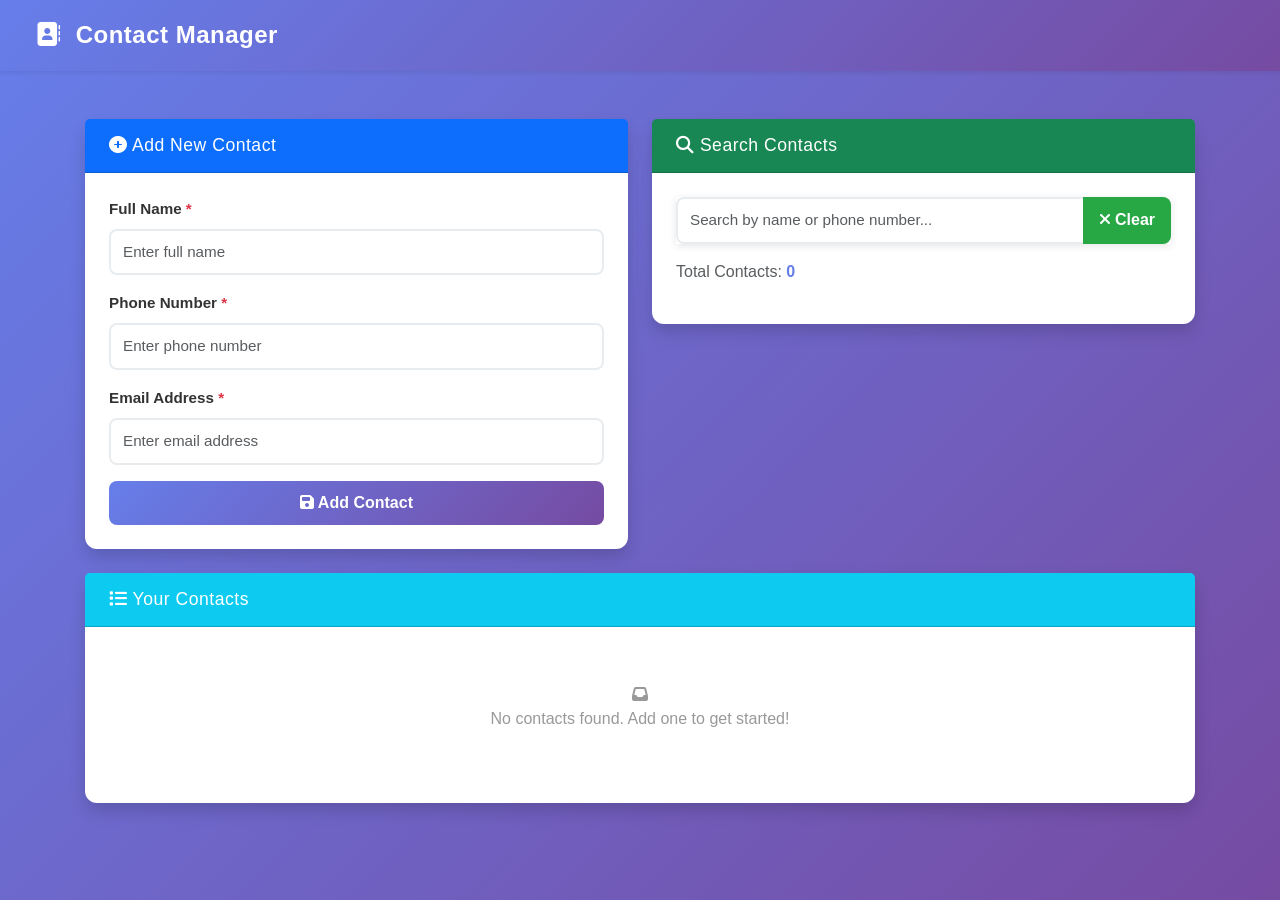
<file: index.html>
<!DOCTYPE html>
<html lang="en">
<head>
    <meta charset="UTF-8">
    <meta name="viewport" content="width=device-width, initial-scale=1.0">
    <title>Contact Manager GG</title>
    
    <!-- Bootstrap CSS -->
    <link href="https://cdn.jsdelivr.net/npm/bootstrap@5.3.0/dist/css/bootstrap.min.css" rel="stylesheet">
    
    <!-- Font Awesome for Icons -->
    <link rel="stylesheet" href="https://cdnjs.cloudflare.com/ajax/libs/font-awesome/6.4.0/css/all.min.css">
    
    <!-- Custom CSS -->
    <link rel="stylesheet" href="style.css">
</head>
<body>
    <!-- Navigation Bar -->
    <nav class="navbar navbar-dark bg-primary shadow-sm">
        <div class="container-fluid">
            <span class="navbar-brand mb-0 h1">
                <i class="fas fa-address-book"></i> Contact Manager
            </span>
        </div>
    </nav>

    <div class="container mt-5">
        <div class="row">
            <!-- Add Contact Form Section -->
            <div class="col-md-6 mb-4">
                <div class="card shadow">
                    <div class="card-header bg-primary text-white">
                        <h5 class="mb-0"><i class="fas fa-plus-circle"></i> Add New Contact</h5>
                    </div>
                    <div class="card-body">
                        <form id="contactForm">
                            <!-- Contact Name Input -->
                            <div class="mb-3">
                                <label for="contactName" class="form-label">Full Name <span class="text-danger">*</span></label>
                                <input type="text" class="form-control" id="contactName" placeholder="Enter full name" required>
                            </div>

                            <!-- Phone Number Input -->
                            <div class="mb-3">
                                <label for="contactPhone" class="form-label">Phone Number <span class="text-danger">*</span></label>
                                <input type="tel" class="form-control" id="contactPhone" placeholder="Enter phone number" required>
                            </div>

                            <!-- Email Input -->
                            <div class="mb-3">
                                <label for="contactEmail" class="form-label">Email Address <span class="text-danger">*</span></label>
                                <input type="email" class="form-control" id="contactEmail" placeholder="Enter email address" required>
                            </div>

                            <!-- Hidden ID field for editing -->
                            <input type="hidden" id="contactId">

                            <!-- Submit Button -->
                            <button type="submit" class="btn btn-primary w-100" id="submitBtn">
                                <i class="fas fa-save"></i> Add Contact
                            </button>
                        </form>
                    </div>
                </div>
            </div>

            <!-- Search Section -->
            <div class="col-md-6 mb-4">
                <div class="card shadow">
                    <div class="card-header bg-success text-white">
                        <h5 class="mb-0"><i class="fas fa-search"></i> Search Contacts</h5>
                    </div>
                    <div class="card-body">
                        <!-- Search Input -->
                        <div class="input-group">
                            <input type="text" class="form-control" id="searchInput" placeholder="Search by name or phone number...">
                            <button class="btn btn-success" type="button" id="clearSearchBtn">
                                <i class="fas fa-times"></i> Clear
                            </button>
                        </div>

                        <!-- Search Results Count -->
                        <div class="mt-3">
                            <p class="text-muted">Total Contacts: <span id="totalContacts">0</span></p>
                        </div>
                    </div>
                </div>
            </div>
        </div>

        <!-- Contacts List Section -->
        <div class="row">
            <div class="col-12">
                <div class="card shadow">
                    <div class="card-header bg-info text-white">
                        <h5 class="mb-0"><i class="fas fa-list"></i> Your Contacts</h5>
                    </div>
                    <div class="card-body">
                        <!-- Contacts Container -->
                        <div id="contactsList" class="row">
                            <!-- Contacts will be displayed here -->
                            <div class="col-12">
                                <p class="text-center text-muted">No contacts yet. Add one to get started!</p>
                            </div>
                        </div>
                    </div>
                </div>
            </div>
        </div>
    </div>

    <!-- Bootstrap JS -->
    <script src="https://cdn.jsdelivr.net/npm/bootstrap@5.3.0/dist/js/bootstrap.bundle.min.js"></script>
    
    <!-- Custom JavaScript -->
    <script src="script.js"></script>
</body>
</html>
</file>
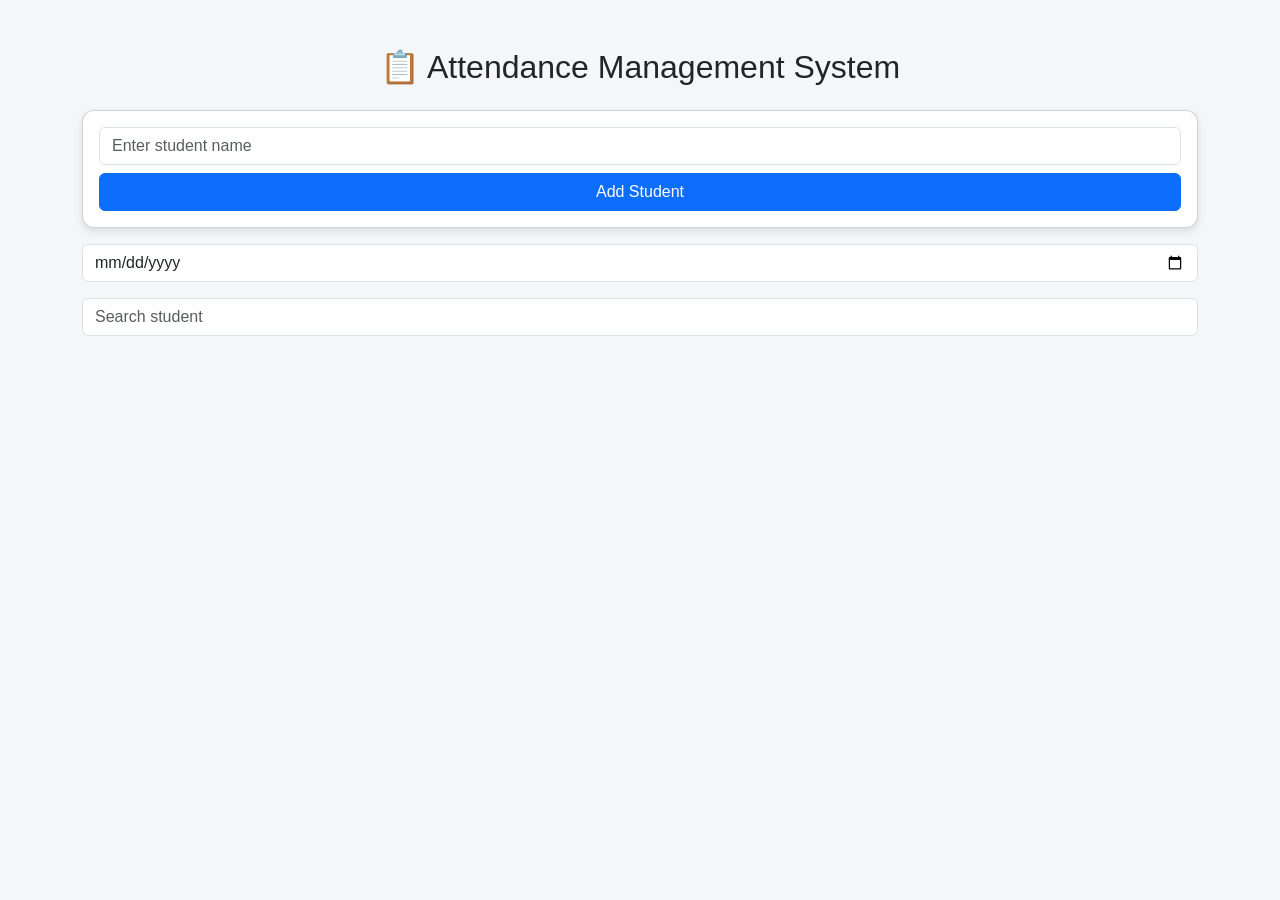
<file: attendence management system.html>
<!DOCTYPE html>
<html lang="en">
<head>
<meta charset="UTF-8">
<meta name="viewport" content="width=device-width, initial-scale=1.0">
<title>Attendance System</title>

<link href="https://cdn.jsdelivr.net/npm/bootstrap@5.3.2/dist/css/bootstrap.min.css" rel="stylesheet">

<style>
body{
    background:#f4f6f8;
    font-family:Arial;
}

.card{
    border-radius:12px;
    box-shadow:0 4px 8px rgba(0,0,0,0.1);
}

.present{
    background:#d4edda;
}

.absent{
    background:#f8d7da;
}
</style>
</head>

<body>

<div class="container mt-5">

<h2 class="text-center mb-4">📋 Attendance Management System</h2>

<!-- Add Student -->
<div class="card p-3 mb-3">
<input id="studentName" class="form-control mb-2" placeholder="Enter student name">
<button onclick="addStudent()" class="btn btn-primary w-100">Add Student</button>
</div>

<!-- Date -->
<input type="date" id="date" class="form-control mb-3">

<!-- Search -->
<input type="text" id="search" onkeyup="showStudents()" class="form-control mb-3" placeholder="Search student">

<!-- Student List -->
<div id="studentList"></div>

</div>

<script>
let students = JSON.parse(localStorage.getItem("students")) || [];

function saveData(){
    localStorage.setItem("students",JSON.stringify(students));
}

function addStudent(){
    let name=document.getElementById("studentName").value.trim();
    if(!name) return alert("Enter name");

    students.push({name:name,attendance:{}});
    saveData();
    showStudents();
    document.getElementById("studentName").value="";
}

function markAttendance(i,status){
    let date=document.getElementById("date").value;
    if(!date) return alert("Select date first");

    students[i].attendance[date]=status;
    saveData();
    showStudents();
}

function deleteStudent(i){
    if(confirm("Delete student?")){
        students.splice(i,1);
        saveData();
        showStudents();
    }
}

function getPercentage(att){
    let total=Object.keys(att).length;
    if(total==0) return "0%";

    let present=Object.values(att).filter(v=>v=="Present").length;
    return Math.round((present/total)*100)+"%";
}

function showStudents(){
    let search=document.getElementById("search").value.toLowerCase();
    let list="";

    students.forEach((s,i)=>{
        if(!s.name.toLowerCase().includes(search)) return;

        let percent=getPercentage(s.attendance);

        list+=`
        <div class="card p-3 mb-2">
            <h5>${s.name}</h5>
            <p>Attendance %: <b>${percent}</b></p>

            <button onclick="markAttendance(${i},'Present')" class="btn btn-success btn-sm">Present</button>
            <button onclick="markAttendance(${i},'Absent')" class="btn btn-danger btn-sm">Absent</button>
            <button onclick="deleteStudent(${i})" class="btn btn-dark btn-sm">Delete</button>
        </div>`;
    });

    document.getElementById("studentList").innerHTML=list;
}

showStudents();
</script>

</body>
</html>
</file>
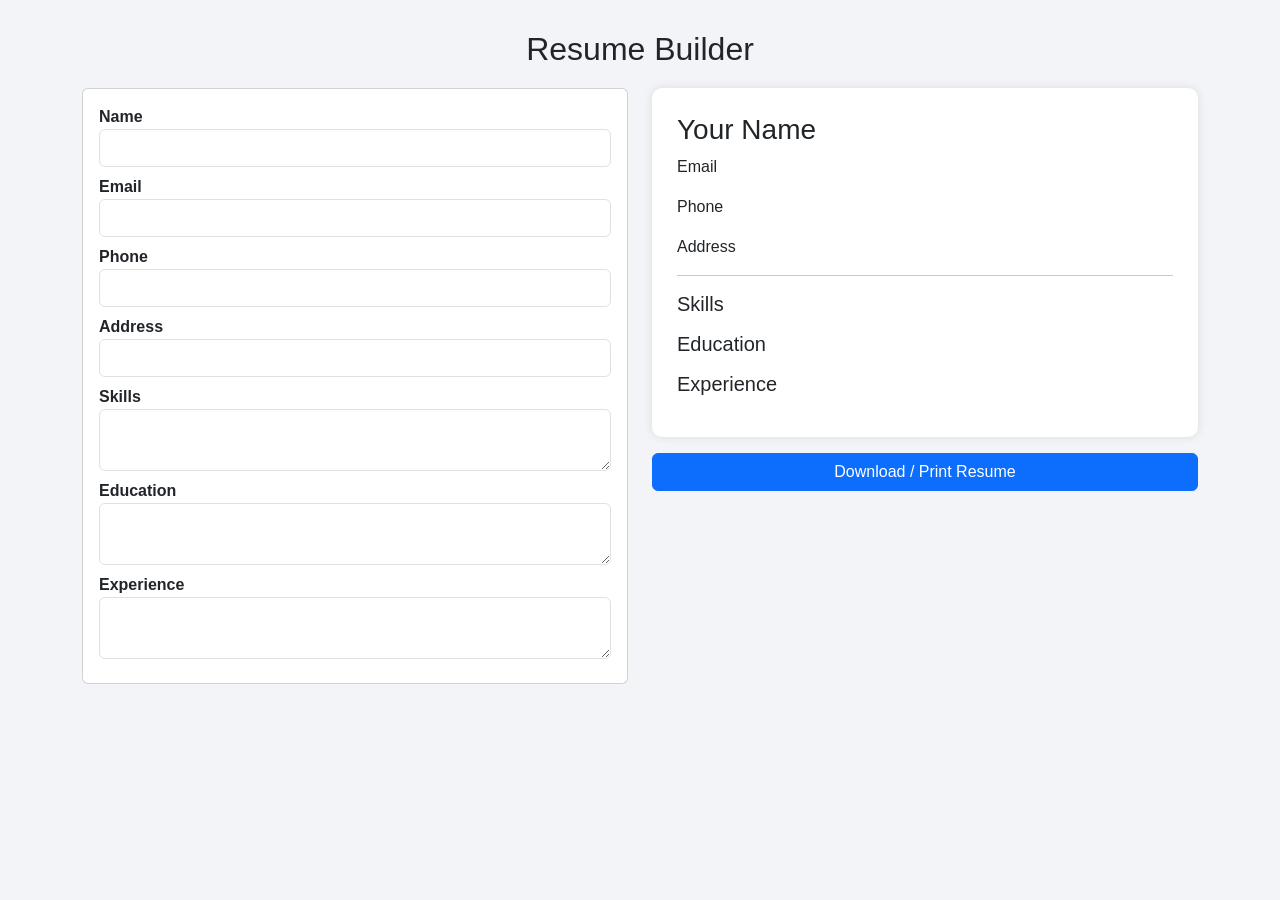
<file: resume builder.html>
<!DOCTYPE html>
<html>
<head>
<meta charset="UTF-8">
<meta name="viewport" content="width=device-width, initial-scale=1.0">
<title>Resume Builder</title>

<link href="https://cdn.jsdelivr.net/npm/bootstrap@5.3.2/dist/css/bootstrap.min.css" rel="stylesheet">

<style>
body{
    background:#f2f4f7;
    font-family:Arial;
}

.container{
    margin-top:30px;
}

.resume{
    background:white;
    padding:25px;
    border-radius:10px;
    box-shadow:0 0 10px rgba(0,0,0,0.1);
}

h2{
    text-align:center;
    margin-bottom:20px;
}

label{
    font-weight:bold;
}
</style>
</head>

<body>

<div class="container">

<h2>Resume Builder</h2>

<div class="row">

<!-- FORM -->
<div class="col-md-6">
<div class="card p-3">

<label>Name</label>
<input id="name" class="form-control mb-2" oninput="update()">

<label>Email</label>
<input id="email" class="form-control mb-2" oninput="update()">

<label>Phone</label>
<input id="phone" class="form-control mb-2" oninput="update()">

<label>Address</label>
<input id="address" class="form-control mb-2" oninput="update()">

<label>Skills</label>
<textarea id="skills" class="form-control mb-2" oninput="update()"></textarea>

<label>Education</label>
<textarea id="education" class="form-control mb-2" oninput="update()"></textarea>

<label>Experience</label>
<textarea id="experience" class="form-control mb-2" oninput="update()"></textarea>

</div>
</div>

<!-- RESUME PREVIEW -->
<div class="col-md-6">
<div class="resume" id="resume">

<h3 id="rname">Your Name</h3>
<p id="remail">Email</p>
<p id="rphone">Phone</p>
<p id="raddress">Address</p>

<hr>

<h5>Skills</h5>
<p id="rskills"></p>

<h5>Education</h5>
<p id="reducation"></p>

<h5>Experience</h5>
<p id="rexperience"></p>

</div>

<button onclick="printResume()" class="btn btn-primary mt-3 w-100">
Download / Print Resume
</button>

</div>

</div>
</div>

<script>
function update(){
    rname.innerText=name.value || "Your Name";
    remail.innerText=email.value || "Email";
    rphone.innerText=phone.value || "Phone";
    raddress.innerText=address.value || "Address";

    rskills.innerText=skills.value;
    reducation.innerText=education.value;
    rexperience.innerText=experience.value;
}

function printResume(){
    window.print();
}
</script>

</body>
</html>
</file>
<file: style.css>
/* ===================================
   CONTACT MANAGER - CUSTOM STYLES
   =================================== */

/* Body and General Styles */
body {
    background: linear-gradient(135deg, #667eea 0%, #764ba2 100%);
    min-height: 100vh;
    font-family: 'Segoe UI', Tahoma, Geneva, Verdana, sans-serif;
    padding-bottom: 40px;
}

/* Container Padding */
.container {
    padding: 0 15px;
}

/* Card Styles */
.card {
    border: none;
    border-radius: 12px;
    transition: transform 0.3s ease, box-shadow 0.3s ease;
}

.card:hover {
    transform: translateY(-5px);
    box-shadow: 0 10px 25px rgba(0, 0, 0, 0.15) !important;
}

/* Card Header Styles */
.card-header {
    border-radius: 12px 12px 0 0;
    padding: 1rem 1.5rem;
    font-weight: 600;
}

.card-header h5 {
    font-size: 1.1rem;
    letter-spacing: 0.5px;
}

/* Card Body Styles */
.card-body {
    padding: 1.5rem;
}

/* Form Input Styles */
.form-control {
    border: 2px solid #e9ecef;
    border-radius: 8px;
    padding: 10px 12px;
    font-size: 0.95rem;
    transition: border-color 0.3s ease, box-shadow 0.3s ease;
}

.form-control:focus {
    border-color: #667eea;
    box-shadow: 0 0 0 0.2rem rgba(102, 126, 234, 0.15);
}

/* Form Label Styles */
.form-label {
    font-weight: 600;
    color: #333;
    margin-bottom: 0.5rem;
    font-size: 0.95rem;
}

/* Button Styles */
.btn {
    border-radius: 8px;
    font-weight: 600;
    padding: 10px 16px;
    transition: all 0.3s ease;
    border: none;
}

.btn-primary {
    background: linear-gradient(135deg, #667eea 0%, #764ba2 100%);
}

.btn-primary:hover {
    transform: translateY(-2px);
    box-shadow: 0 5px 15px rgba(102, 126, 234, 0.4);
}

.btn-success {
    background-color: #28a745;
}

.btn-success:hover {
    background-color: #218838;
    transform: translateY(-2px);
}

.btn-warning {
    background-color: #ffc107;
    color: #333;
}

.btn-warning:hover {
    background-color: #e0a800;
    transform: translateY(-2px);
}

.btn-danger {
    background-color: #dc3545;
}

.btn-danger:hover {
    background-color: #c82333;
    transform: translateY(-2px);
}

.btn:focus {
    outline: none;
    box-shadow: 0 0 0 0.2rem rgba(102, 126, 234, 0.25);
}

/* Contact Card Styles */
.contact-card {
    background: #fff;
    border: 2px solid #e9ecef;
    border-radius: 10px;
    padding: 1.5rem;
    margin-bottom: 1rem;
    transition: all 0.3s ease;
}

.contact-card:hover {
    border-color: #667eea;
    box-shadow: 0 5px 15px rgba(102, 126, 234, 0.2);
}

.contact-card-header {
    display: flex;
    justify-content: space-between;
    align-items: center;
    margin-bottom: 1rem;
    padding-bottom: 1rem;
    border-bottom: 2px solid #f0f0f0;
}

.contact-name {
    font-size: 1.25rem;
    font-weight: 700;
    color: #333;
    margin: 0;
}

.contact-info {
    display: flex;
    flex-direction: column;
    gap: 0.7rem;
    margin: 1rem 0;
}

.contact-info-item {
    display: flex;
    align-items: center;
    gap: 0.75rem;
    font-size: 0.95rem;
    color: #555;
}

.contact-info-item i {
    width: 20px;
    color: #667eea;
}

.contact-info-label {
    font-weight: 600;
}

.contact-info-value {
    color: #333;
}

/* Contact Actions */
.contact-actions {
    display: flex;
    gap: 0.5rem;
    margin-top: 1rem;
    flex-wrap: wrap;
}

.contact-actions .btn {
    flex: 1;
    min-width: 100px;
    font-size: 0.85rem;
    padding: 8px 12px;
}

/* Navbar Styles */
.navbar {
    background: linear-gradient(135deg, #667eea 0%, #764ba2 100%) !important;
    padding: 1rem 1.5rem;
}

.navbar-brand {
    font-size: 1.5rem;
    font-weight: 700;
    letter-spacing: 0.5px;
}

.navbar-brand i {
    margin-right: 0.5rem;
}

/* Input Group Styles */
.input-group {
    box-shadow: 0 2px 8px rgba(0, 0, 0, 0.1);
}

.input-group .form-control {
    border-right: none;
}

.input-group .btn {
    border-left: none;
}

/* Empty State Message */
.text-center.text-muted {
    padding: 2rem 0;
    font-size: 1rem;
    color: #999 !important;
}

/* Total Contacts Counter */
#totalContacts {
    font-weight: 700;
    color: #667eea;
}

/* Responsive Styles */
@media (max-width: 768px) {
    .container {
        padding: 0 10px;
    }

    .card {
        margin-bottom: 1rem;
    }

    .contact-card {
        padding: 1rem;
    }

    .contact-card-header {
        flex-direction: column;
        align-items: flex-start;
    }

    .contact-actions {
        width: 100%;
    }

    .contact-actions .btn {
        flex: 1;
        min-width: calc(50% - 0.25rem);
    }

    .navbar-brand {
        font-size: 1.25rem;
    }

    .form-control {
        font-size: 16px; /* Prevents zoom on iOS */
    }
}

@media (max-width: 480px) {
    body {
        padding-bottom: 20px;
    }

    .container {
        padding: 0 8px;
    }

    .card-header h5 {
        font-size: 1rem;
    }

    .contact-name {
        font-size: 1.1rem;
    }

    .contact-actions .btn {
        min-width: 100%;
    }

    .navbar-brand {
        font-size: 1rem;
    }

    .navbar-brand i {
        margin-right: 0.3rem;
    }
}

/* Animation: Fade In */
@keyframes fadeIn {
    from {
        opacity: 0;
        transform: translateY(10px);
    }
    to {
        opacity: 1;
        transform: translateY(0);
    }
}

.contact-card {
    animation: fadeIn 0.3s ease;
}

/* Disabled State */
.btn:disabled {
    opacity: 0.65;
    cursor: not-allowed;
}

/* Focus Styles for Accessibility */
.form-control:focus,
.btn:focus {
    outline: 2px solid #667eea;
    outline-offset: 2px;
}

/* Scrollbar Styling (for chrome) */
::-webkit-scrollbar {
    width: 8px;
}

::-webkit-scrollbar-track {
    background: #f1f1f1;
}

::-webkit-scrollbar-thumb {
    background: #667eea;
    border-radius: 4px;
}

::-webkit-scrollbar-thumb:hover {
    background: #764ba2;
}
</file>
